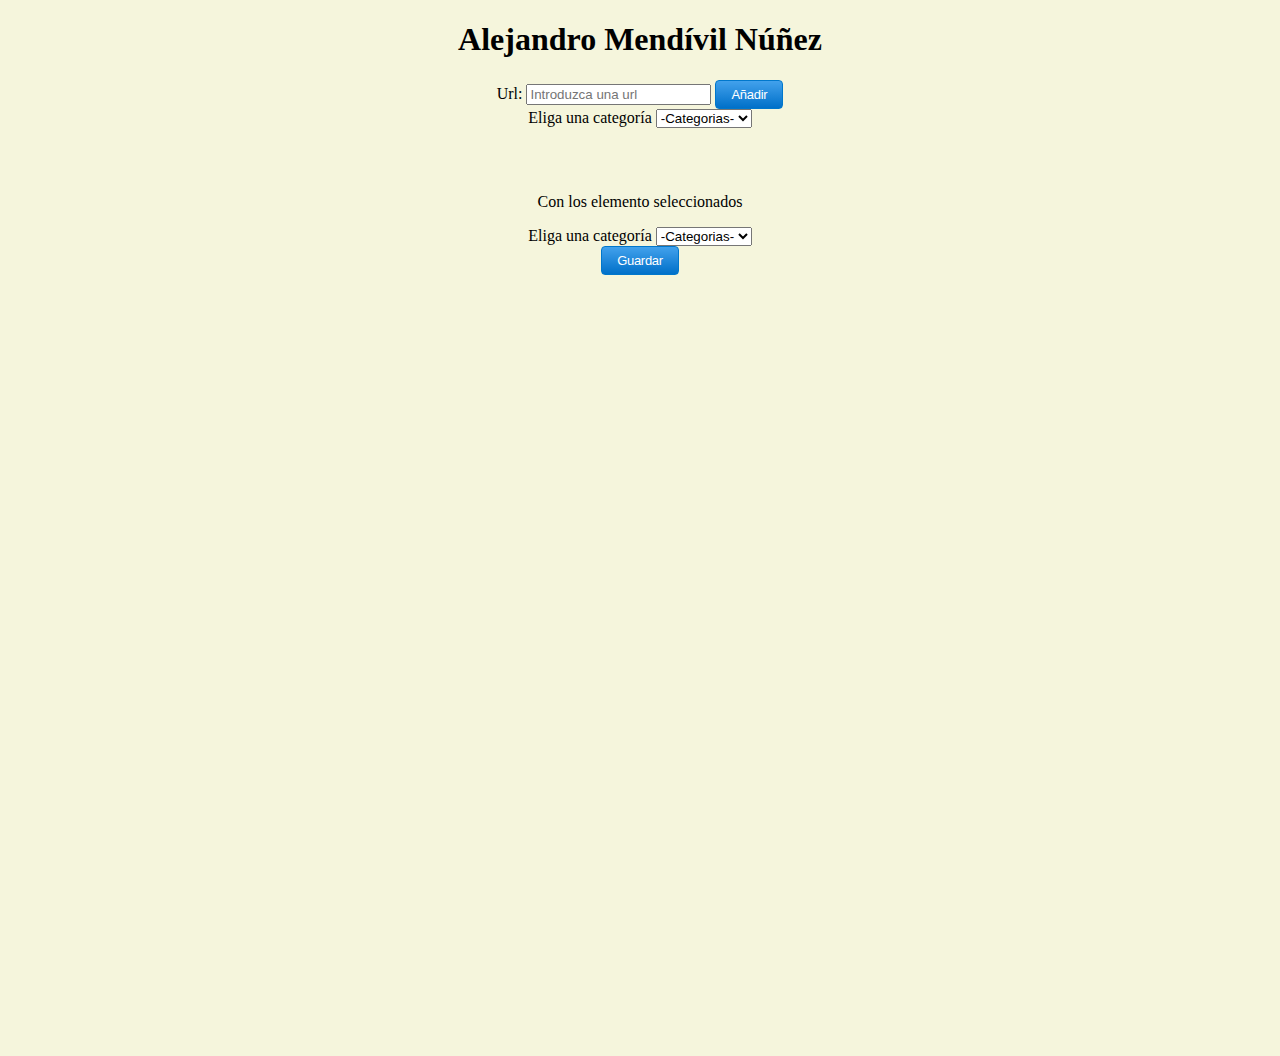
<file: index.html>
<!DOCTYPE html>
<html lang="es" >
<head>
  <meta charset="UTF-8">
  <title>Escape From Tarkov</title>
  <link rel="stylesheet" href="./style.css">
  
</head>
<body>  
  <div id="cabecera">
    <h1>Alejandro Mendívil Núñez</h1>
    <label for="urlimg">Url:</label>
    <input type="url" name="urlimg" id="Url" placeholder="Introduzca una url">
    <button id="anadir" type="button" onclick="Anadir(Url.value);">Añadir</button>
    <div>
      <label for="categorias">Eliga una categoría</label>
      <select name="categorias" id="selector" onclick="SelectCategoria(selector.value);">
        <option value=""> -Categorias-</option>
        <option value="Jamones">Jamones</option>
        <option  value="Peliculas">Peliculas</option>
        <option value="Videojuegos">Videojuegos</option>
      </select>
    </div>
  </div>
  <div id="contenedor">
    <div id="tercero" style="visibility:hidden">
      <input id="link" type="text" placeholder="Introducir link">
      <input id="titulo" type="text" placeholder="Introducir título">
      <button id="modificar" onclick="Modificar(link.value, titulo.value);">Modificar</button>
      <button id="anadir" onclick="Anadir(link.value, titulo.value);">Añadir</button>
    </div>
    <div id="cuarto" >
      <p>Con los elemento seleccionados</p>
      <label for="choosecat">Eliga una categoría</label>
      <select name="choosecat" id="chosen" onclick="CambiarCate(chosen.value);">
        <option value=""> -Categorias-</option>
        <option value="Jamones">Jamones</option>
        <option  value="Peliculas">Peliculas</option>
        <option value="Videojuegos">Videojuegos</option>
      </select>
    </div>
    <div id="save">
      <button id="anadir" type="submit" onclick="Save();">Guardar</button>
    </div>
  </div> 
  <script src="./script.js"></script>
</body>
</html>
</file>
<file: style.css>
/* ponle el estilo que quieras ... utiliza flex o lo que quieras ...*/
html{
    background-color: beige;
    text-align: center;
}
body, #contenedor{
    min-height: 100vh;
}
button{
    font-size: 13px;
    line-height: 1.47059;
    font-weight: 400;
    letter-spacing: -.022em;
    background-color: #0070c9;
    background: linear-gradient(#42a1ec,#0070c9);
    border: 1px solid #07c;
    border-radius: 4px;
    color: #fff;
    cursor: pointer;
    display: inline-block;
    min-width: 30px;
    padding: 4px 15px;
    text-align: center;
    white-space: nowrap;
}
.lista-imagenes{
    padding-top: 20px;
    width: 100%;
    height: 100%;
    display: flex;
}
.card{
    margin-right: 50px;
}
.text{
    width: auto;
   
    border: 1px solid black;
    
}
img{
    height: 150px;
    width: auto;
    
    border-radius: 5px;
}
.seleccionado{
    border: 3px dotted red;
    border-radius: 5px;
}
</file>
